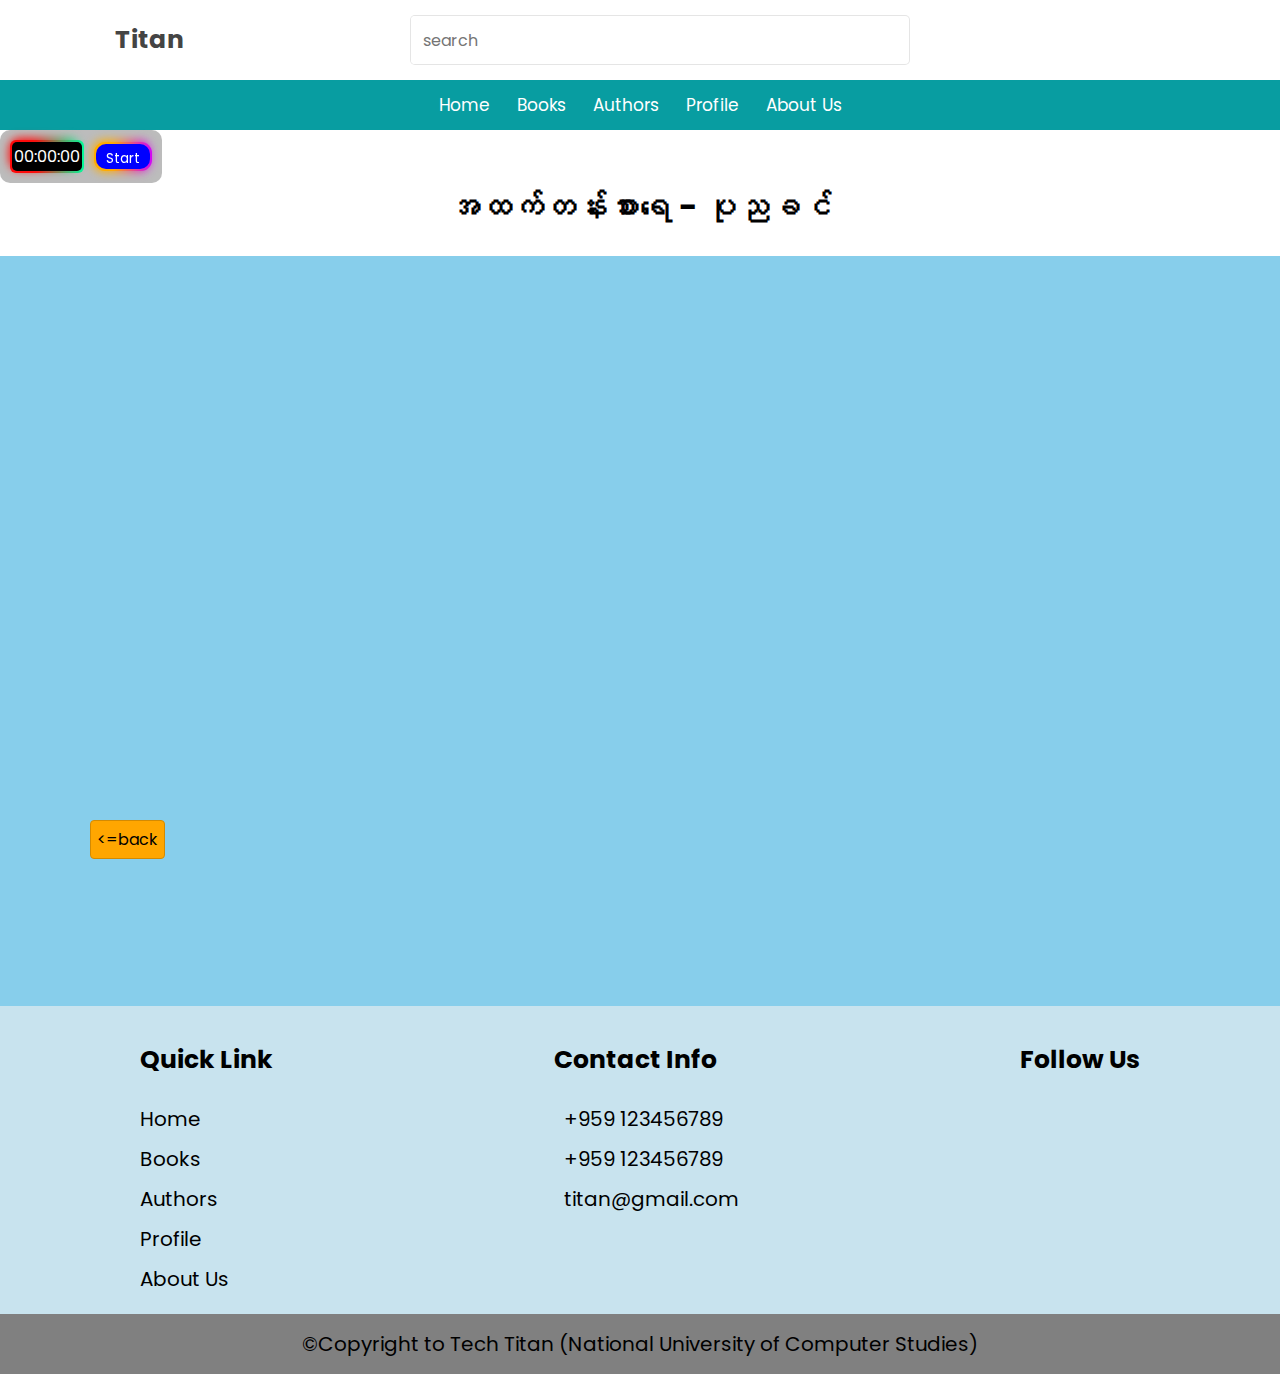
<file: ahtettansetyayReader.html>
<!DOCTYPE html>
<html lang="en" style="scroll-behavior: smooth">
  <head>
    <meta charset="UTF-8" />
    <meta name="viewport" content="width=device-width, initial-scale=1.0" />
    <title>BOOKdetail2</title>
    <link rel="stylesheet" href="./bookDetail2.css" />
    <link
      rel="stylesheet"
      href="https://cdnjs.cloudflare.com/ajax/libs/font-awesome/6.6.0/css/all.min.css"
      integrity="sha512-Kc323vGBEqzTmouAECnVceyQqyqdsSiqLQISBL29aUW4U/M7pSPA/gEUZQqv1cwx4OnYxTxve5UMg5GT6L4JJg=="
      crossorigin="anonymous"
      referrerpolicy="no-referrer"
    />
    <link rel="stylesheet" href="./universal.css">
    <script src="./universal.js" defer></script>
    <link rel="icon" type="image/x-icon" href="./assects/favicon2.jpg">
  </head>

  <body>
    <header class="header">
      <div class="header-1">
        <a href="#" class="logo"> <i class="fa-solid fa-book"></i> Titan</a>

        <form action="" class="search-form">
          <input type="search" name="" id="search-box" placeholder="search" />
          <label for="search-box" class="fas fa-search"></label>
        </form>

        <div class="icons">
          <div id="search-btn" class="fas fa-search"></div>
          <a href="#" class="fas fa-heart"></a>
          <a href="#" class="fa-solid fa-moon"></a>
          <div id="login-btn" class="fas fa-user"></div>
        </div>
      </div>

      <!-- Second Header Section -->

      <div class="header-2">
        <nav class="navbar">
            <a href="index.html" id="f-home">Home</a>
            <a href="categories/index.html">Books</a>
            <a href="juu.html">Authors</a>
            <a href="profile.html">Profile</a>
            <a href="about-us.html">About Us</a>
        </nav>
    </div>
    </header>

 
    <nav class="bottom-navbar">
        <a href="#home" class="fas fa-home"></a>
        <a href="#featured" class="fa-solid fa-book-open"></a>
        <a href="#arrivals" class="fa-solid fa-user"></a>
        <a href="#cathegorie" class="fa-solid fa-list"></a>
        <a href="#profile" class="fa-solid fa-address-card"></a>
    </nav>


    <!-- Login Form -->

    <div class="login-form-container">
        <form action="">

            <div id="close-login-btn" class="fas fa-times"></div>

            <h3>sign in</h3>
            <span>username</span>
            <input type="email" name="" class="box" placeholder="enter your email" id="" />
            <span>password</span>
            <input type="password" name="" class="box" placeholder="enter your password" id="">
            <div class="checkbox">
                <input type="checkbox" name="" id="remember-me">
                <label for="remember-me"> remember me</label>
            </div>
            <input type="submit" value="sign in" class="btn">
            <p>forget password ? <a href="#">click here</a></p>
            <p>don't have an account ? <a href="#">create one</a></p>
        </form>
    </div>

    <div class="timer">
      <div class="clockborder">
        <div class="clock"><span>00</span>:<span>00</span>:<span>00</span></div>
      </div>
      <div class="btnBorder">
        <button class="startBtn">Start</button>
      </div>
    </div>
    <h1 class="bookTitle">အထက်တန်းစားရေ - ပုညခင်</h1>
    <br />
    <div class="bookpdf">
      <iframe
        style="
          position: absolute;
          border: none;
          height: 100%;
          width: 90%;
          left: 0;
          top: 0;
          right: 0;
          margin: auto;
        "
        src="https://online.fliphtml5.com/aozov/nhdg/"
        seamless="seamless"
        scrolling="no"
        frameborder="0"
        allowtransparency="true"
        allowfullscreen="true"
      ></iframe>
      <div>
        <a id="back" href="./punyakhin1.html"> <=back </a>
      </div>
    </div>

    <footer>
      <div class="footer_main">
        <div class="tag">
          <h1>Quick Link</h1>
          <a href="index.html" id="f-home">Home</a>
          <a href="categories/index.html">Books</a>
          <a href="juu.html">Authors</a>
          <a href="profile.html">Profile</a>
          <a href="about-us.html">About Us</a>
      </div>

        <div class="tag">
          <h1>Contact Info</h1>
          <a href="#"><i class="fa-solid fa-phone"></i>+959 123456789</a>
          <a href="#"><i class="fa-solid fa-phone"></i>+959 123456789</a>
          <a href="#"
            ><i class="fa-solid fa-envelope"></i
            ><span style="text-decoration: none !important"
              >titan@gmail.com</span
            ></a
          >
        </div>

        <div class="tag">
          <h1>Follow Us</h1>
          <div class="social_link">
            <i class="fa-brands fa-facebook"></i>
            <i class="fa-brands fa-instagram"></i>
            <i class="fa-brands fa-twitter"></i>
            <i class="fa-brands fa-linkedin"></i>
          </div>
        </div>
      </div>

      <p class="end">
        &copy;Copyright to Tech Titan (National University of Computer Studies)
      </p>
    </footer>
  </body>
</html>
</file>
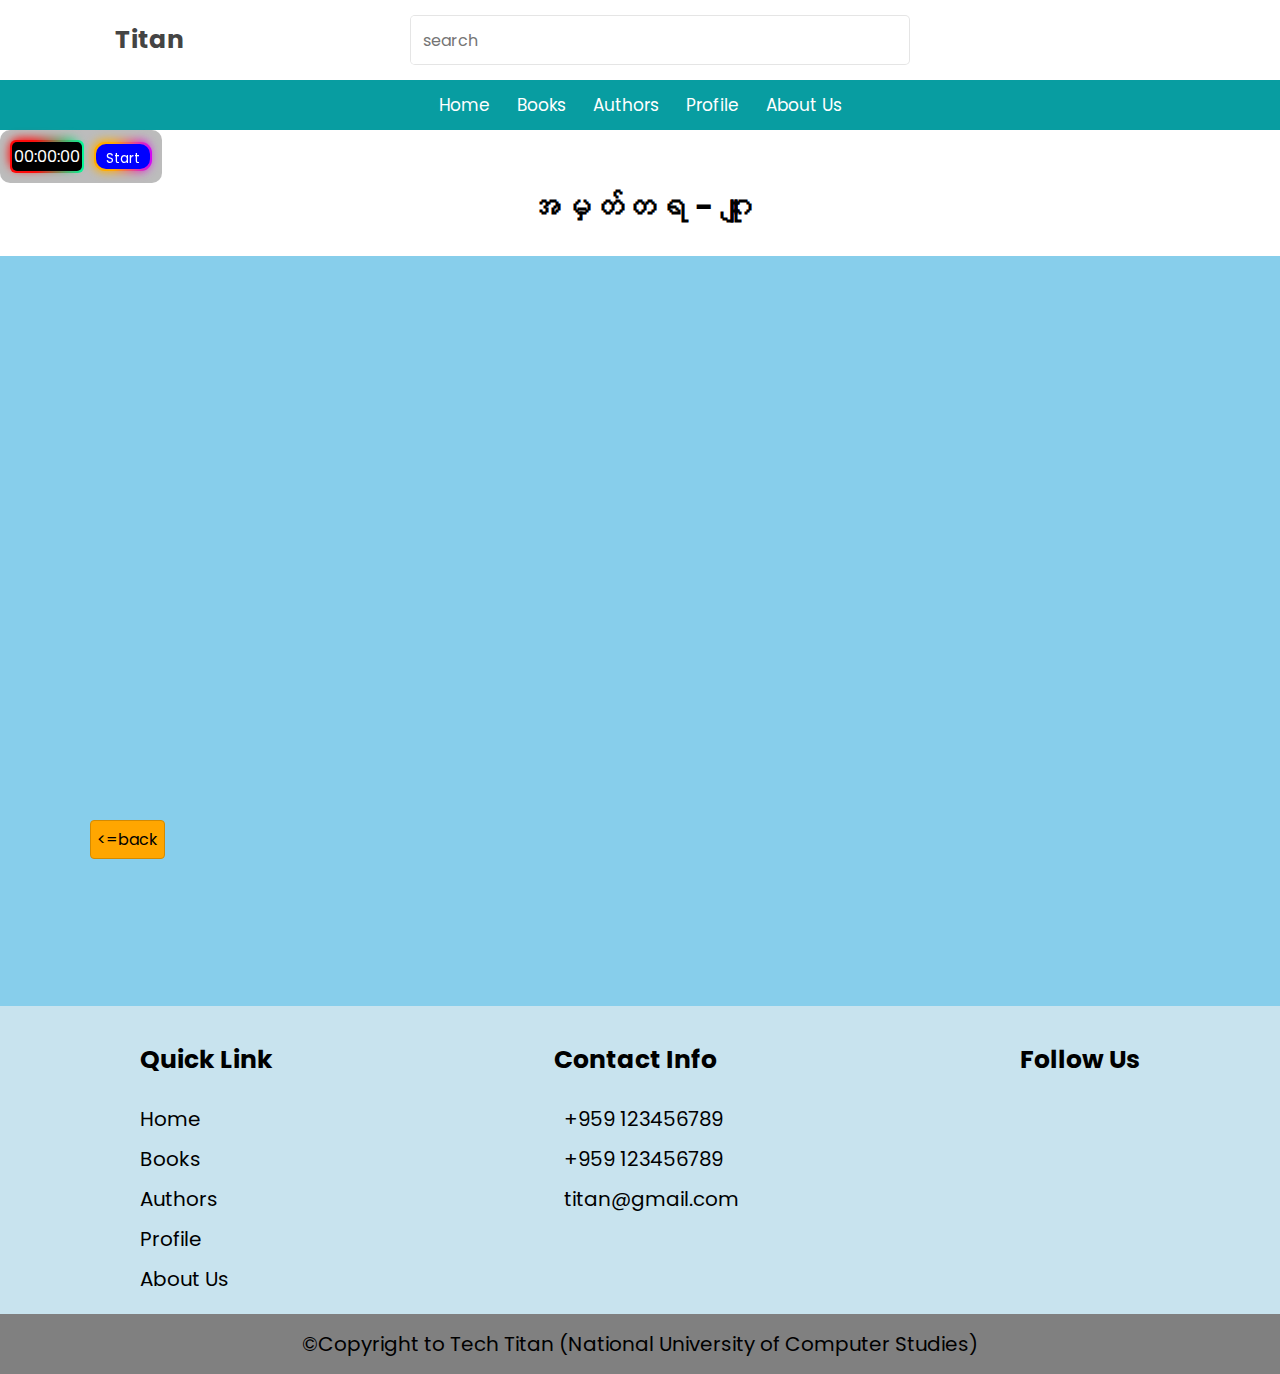
<file: amattayaReader.html>
<!DOCTYPE html>
<html lang="en" style="scroll-behavior: smooth">
  <head>
    <meta charset="UTF-8" />
    <meta name="viewport" content="width=device-width, initial-scale=1.0" />
    <title>BOOKdetail2</title>
    <link rel="stylesheet" href="./bookDetail2.css" />
    <link
      rel="stylesheet"
      href="https://cdnjs.cloudflare.com/ajax/libs/font-awesome/6.6.0/css/all.min.css"
      integrity="sha512-Kc323vGBEqzTmouAECnVceyQqyqdsSiqLQISBL29aUW4U/M7pSPA/gEUZQqv1cwx4OnYxTxve5UMg5GT6L4JJg=="
      crossorigin="anonymous"
      referrerpolicy="no-referrer"
    />
    <link rel="stylesheet" href="./universal.css">
    <script src="./universal.js" defer></script>
    <link rel="icon" type="image/x-icon" href="./assects/favicon2.jpg">
  </head>

  <body>
    <header class="header">
      <div class="header-1">
        <a href="#" class="logo"> <i class="fa-solid fa-book"></i> Titan</a>

        <form action="" class="search-form">
          <input type="search" name="" id="search-box" placeholder="search" />
          <label for="search-box" class="fas fa-search"></label>
        </form>

        <div class="icons">
          <div id="search-btn" class="fas fa-search"></div>
          <a href="#" class="fas fa-heart"></a>
          <a href="#" class="fa-solid fa-moon"></a>
          <div id="login-btn" class="fas fa-user"></div>
        </div>
      </div>

      <!-- Second Header Section -->

      <div class="header-2">
        <nav class="navbar">
            <a href="index.html" id="f-home">Home</a>
            <a href="categories/index.html">Books</a>
            <a href="juu.html">Authors</a>
            <a href="profile.html">Profile</a>
            <a href="about-us.html">About Us</a>
        </nav>
    </div>
    </header>


    <nav class="bottom-navbar">
      <a href="#home" class="fas fa-home"></a>
      <a href="#featured" class="fa-solid fa-book-open"></a>
      <a href="#arrivals" class="fa-solid fa-user"></a>
      <a href="#cathegorie" class="fa-solid fa-list"></a>
      <a href="#profile" class="fa-solid fa-address-card"></a>
  </nav>


  <!-- Login Form -->

  <div class="login-form-container">
      <form action="">

          <div id="close-login-btn" class="fas fa-times"></div>

          <h3>sign in</h3>
          <span>username</span>
          <input type="email" name="" class="box" placeholder="enter your email" id="" />
          <span>password</span>
          <input type="password" name="" class="box" placeholder="enter your password" id="">
          <div class="checkbox">
              <input type="checkbox" name="" id="remember-me">
              <label for="remember-me"> remember me</label>
          </div>
          <input type="submit" value="sign in" class="btn">
          <p>forget password ? <a href="#">click here</a></p>
          <p>don't have an account ? <a href="#">create one</a></p>
      </form>
  </div>

    <div class="timer">
      <div class="clockborder">
        <div class="clock"><span>00</span>:<span>00</span>:<span>00</span></div>
      </div>
      <div class="btnBorder">
        <button class="startBtn">Start</button>
      </div>
    </div>
    <h1 class="bookTitle">အမှတ်တရ - ဂျူး</h1>
    <br />
    <div class="bookpdf">
      <iframe
        style="
          position: absolute;
          border: none;
          height: 100%;
          width: 90%;
          left: 0;
          top: 0;
          right: 0;
          margin: auto;
        "
        src="https://online.fliphtml5.com/aozov/hnex/"
        seamless="seamless"
        scrolling="no"
        frameborder="0"
        allowtransparency="true"
        allowfullscreen="true"
      ></iframe>
      <div>
        <a id="back" href="./juubook1.html"> <=back </a>
      </div>
    </div>

    <footer>
      <div class="footer_main">
        <div class="tag">
          <h1>Quick Link</h1>
          <a href="index.html" id="f-home">Home</a>
          <a href="categories/index.html">Books</a>
          <a href="juu.html">Authors</a>
          <a href="profile.html">Profile</a>
          <a href="about-us.html">About Us</a>
      </div>

        <div class="tag">
          <h1>Contact Info</h1>
          <a href="#"><i class="fa-solid fa-phone"></i>+959 123456789</a>
          <a href="#"><i class="fa-solid fa-phone"></i>+959 123456789</a>
          <a href="#"
            ><i class="fa-solid fa-envelope"></i
            ><span style="text-decoration: none !important"
              >titan@gmail.com</span
            ></a
          >
        </div>

        <div class="tag">
          <h1>Follow Us</h1>
          <div class="social_link">
            <i class="fa-brands fa-facebook"></i>
            <i class="fa-brands fa-instagram"></i>
            <i class="fa-brands fa-twitter"></i>
            <i class="fa-brands fa-linkedin"></i>
          </div>
        </div>
      </div>

      <p class="end">
        &copy;Copyright to Tech Titan (National University of Computer Studies)
      </p>
    </footer>
  </body>
</html>
</file>
<file: bookDetail2.css>
/*  bookdetailcss */
.timer {
  color: white;
  text-align: center;
  padding: 10px;
  display: inline-flex;
  align-items: center;
  justify-content: start;
  gap: 10px;
  position: sticky;
  border-radius: 10px;
  background: #32323253;
  top: 0;
  z-index: 1;
}
.clock {
  padding: 2px;
  border-radius: 5px;
  background: black;
  z-index: 3;
}
.clockborder {
  border-radius: 6px;
  display: inline-flex;
  align-items: center;
  justify-content: center;
  position: relative;
  background: linear-gradient(
    90deg,
    rgba(255, 10, 10, 1) 35%,
    rgba(0, 255, 157, 1) 100%
  );
  padding: 2px;

  position: relative;
}
.clockborder::before {
  content: "";
  position: absolute;
  inset: -2px;
  transform: translate3d(1px, 0px, 1px);
  background: linear-gradient(
    90deg,
    rgba(255, 10, 10, 1) 35%,
    rgba(0, 255, 157, 1) 100%
  );
  filter: blur(5px);
  height: 32px;
  width: 70px;
  z-index: 1;
  border-radius: 11px;
}
.startBtn {
  background: blue;
  border: none;
  height: 25px;
  color: white;

  appearance: none;
  padding: 5px 10px;
  border-radius: 10px;
  z-index: 2;
}
.btnBorder {
  border-radius: 11px;
  display: inline-flex;
  align-items: center;
  justify-content: center;
  position: relative;
  background: linear-gradient(
    90deg,
    rgba(255, 173, 0, 1) 34%,
    rgba(208, 0, 255, 1) 100%
  );
  padding: 2px;

  position: relative;
}

.btnBorder:before {
  content: "";
  position: absolute;
  inset: -2px;
  transform: translate3d(1px, 0px, 1px);
  background: linear-gradient(
    90deg,
    rgba(255, 173, 0, 1) 34%,
    rgba(208, 0, 255, 1) 100%
  );
  filter: blur(5px);
  height: 32px;
  width: 57px;
  z-index: 1;
  border-radius: 11px;
}
.bookTitle {
  text-align: center;
  display: flex;
  justify-content: center;
}
.bookpdf {
  background: skyblue;
  height: 750px;
  display: flex;
  justify-content: center;
  align-items: center;
  position: relative;
}
#back {
  display: inline-flex;
  justify-content: center;
  align-items: center;
  color: black;
  text-decoration: none;
  border: 1px solid rgb(211, 138, 2);
  padding: 6px 6px;
  background: rgb(255, 166, 0);
  border-radius: 4px;
  position: absolute;
  bottom: 147px;
  left: 90px;
}
</file>
<file: universal.css>
/* nav */
@import url("https://fonts.googleapis.com/css2?family=Poppins:ital,wght@0,100;0,200;0,300;0,400;0,500;0,600;0,700;0,800;0,900;1,100;1,200;1,300;1,400;1,500;1,600;1,700;1,800;1,900&display=swap");

:root {
  --green: #27ae60;
  --dark-color: rgb(119, 112, 112);
  --black: #444;
  --light-color: #666;
  --border: 0.1rem solid rgba(0, 0, 0, 0.1);
  --border-hover: 0.1rem solid var(--black);
  --box-shadow: 0.6rem 1rem 1rem rgba(166, 219, 243, 0.712);
  --ucs-color: #089da1;
  --paleblue: rgb(200, 227, 238);
}
* {
  margin: 0;
  padding: 0;
  box-sizing: border-box;
  box-shadow: none;
  font-family: "Poppins", sans-serif;
  outline: none;
  border: none;
  text-decoration: none;
}
html::-webkit-scrollbar {
  width: 10px;
}

html::-webkit-scrollbar-track {
  background: transparent;
}

html::-webkit-scrollbar-thumb {
  background: var(--black);
}


/* Frist Header */
.header {
  font-size: 62.5%;
}
.header .header-1 {
  background: #fff;
  padding: 15px 9%;
  display: flex;
  align-items: center;
  justify-content: space-between;
}

.header .header-1 .logo {
  font-size: 25px;
  font-weight: bolder;
  color: var(--black);
}

.header .header-1 .logo i {
  color: var(--ucs-color);
}

.header .header-1 .search-form {
  width: 500px;
  height: 50px;
  border: var(--border);
  overflow: hidden;
  background: #fff;
  display: flex;
  align-items: center;
  border-radius: 5px;
}

.header .header-1 .search-form input {
  font-size: 16px;
  padding: 0 12px;
  height: 100%;
  width: 100%;
  text-transform: none;
  color: var(--black);
}

.header .header-1 .search-form label {
  font-size: 25px;
  padding-right: 15px;
  color: var(--black);
}

.header .header-1 .search-form label:hover {
  color: var(--ucs-color);
}

.header .header-1 .icons div,
.header .header-1 .icons a {
  font-size: 25px;
  margin-left: 15px;
  color: var(--black);
  cursor: pointer;
}

.header .header-1 .icons div:hover,
.header .header-1 .icons a:hover {
  color: var(--ucs-color);
}

#search-btn {
  display: none;
}

/* Second Header */

.header .header-2 {
  background: var(--ucs-color);
}

.header .header-2 .navbar {
  text-align: center;
}

.header .header-2 .navbar a {
  color: #fff;
  display: inline-block;
  padding: 12px;
  font-size: 17px;
}

.header .header-2 .navbar a:hover {
  background: var(--dark-color);
}

.header .header-2.active {
  position: fixed;
  top: 0;
  left: 0;
  right: 0;
  z-index: 100;
}


/* bottom navbar */

.bottom-navbar{
  text-align: center;
  background: var(--ucs-color);
  position: fixed;
  bottom: 0; left: 0; right: 0;
  z-index: 1000;
  display: none;
}

.bottom-navbar a{
  font-size: 25px;
  padding: 20px;
  color: #fff;
}

.bottom-navbar a:hover{
  background: var(--dark-color);
}

/* login form */

.login-form-container{
  display: flex;
  align-items: center;
  justify-content: center;
  background: rgba(255,255,255,.9);
  position: fixed;
  top:0; right: -105%;
  z-index: 10000;
  width: 100%;
  height: 100%;
}

.login-form-container.active{
  right: 0;
}

.login-form-container form{
  background: #fff;
  border: var(--border);
  width: 400px;
  padding: 20px;
  box-shadow: var(--box-shadow);
  border-radius: 5px;
  margin: 20px;
}

.login-form-container form h3{
  font-size: 25px;
  text-transform: uppercase;
  color: var(--black);
  text-align: center;
}

.login-form-container form .box{
  width: 100%;
  margin: 7px 0;
  font-size: 16px;
  border: var(--border);
  border-radius: 5px;
  padding: 10px 12px;
  color: var(--black);
  text-transform: none;
}

.login-form-container form .checkbox{
  display: flex;
  align-items: center;
  gap: 5px;
  padding: 10px 0;
}

.login-form-container form .checkbox label{
  font-size: 15px;
  color: var(--light-color);
  cursor: pointer;
}

.login-form-container form .btn{
  text-align: center;
  width: 100%;
  margin: 15px 0;
  cursor: pointer;
}

.login-form-container form p{
  padding-top: 8px;
  color: var(--light-color);
  font-size: 15px;
}

.login-form-container form p a{
  color: var(--ucs-color);
  text-decoration: underline;
}

.login-form-container #close-login-btn{
  position: absolute;
  top: 15px; right: 25px;
  font-size: 30px;
  color: var(--black);
  cursor: pointer;
}

/* footer */
footer {
    width: 100%;
    background: var(--paleblue);
  }
  
  footer .footer_main {
    width: 100%;
    display: flex;
    justify-content: space-around;
  }
  
  footer .footer_main .tag {
    margin: 10px 0;
  }
  
  footer .footer_main .tag img {
    width: 35px;
    margin-bottom: 10px;
  }
  
  footer .footer_main .tag h1 {
    font-size: 25px;
    margin: 25px 0;
    color: #000;
    text-align: left;
  }
  
  footer .footer_main .tag a {
    display: block;
    color: black;
    text-decoration: none;
    font-size: 20px;
    margin: 10px 0;
  }
  
  footer .footer_main .tag i {
    margin-right: 10px;
    font-size: 20px;
  }
  
  footer .footer_main .tag .social_link i {
    margin: 0 5px;
  }
  
  footer .end {
    display: flex;
    align-items: center;
    justify-content: center;
    padding: 15px;
    color: #000;
    font-size: 20px;
    background: gray;
  }
</file>
